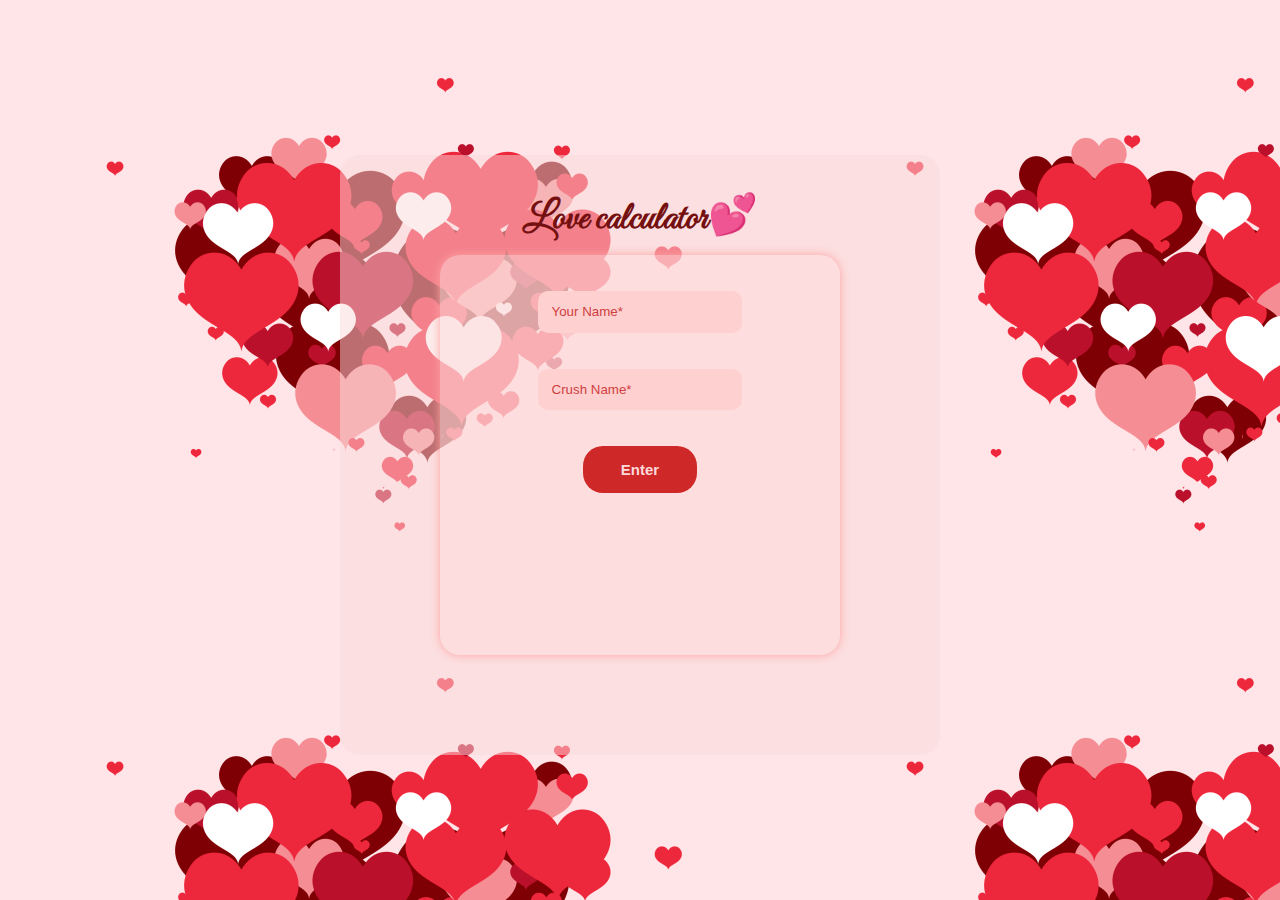
<file: index.html>
<html lang="en">
<head>
  <meta charset="UTF-8">
  <meta http-equiv="X-UA-Compatible" content="IE=edge">
  <meta name="viewport" content="width=400; user-scalable=0;" />
  <link rel="stylesheet" href="style11.css"> 
  <title>Lovecalculator</title>
</head>

<body class="body"> 
 
<div class="container"> 
  <br>
  <br>
  <h1>Love calculator💕</h1>
<div class = "content">
  
  <br>
  <br>
  <input type="text" class="input1" id="firstname" placeholder="Your Name*" autocomplete="off">
  <br>
  <br>
  <br>
  <input type="text" class="input2" id="secondname" placeholder="Crush Name*" autocomplete="off">
  <br>
  <br>
  <br>
  <button type="submit" class="subbtn" value="Calculate" onclick="calculateLove()"><b>Enter</b></button>
  <br>
  <br>
  </div>
  <div class="content2"><h2 id="result"  type="text" ></h2></div>
    </div>
      <script type="text/javascript">  
    function calculateLove()  
    {  
        Fname = document.getElementById('firstname').value.toUpperCase();
        if(Fname != null && Fname != "" && Fname != "RITHIK" && Fname!="RITHIK K"){  
        FnameLength = Fname.length;  
        }else{
          document.getElementById("result").innerHTML="You love score is "+Total+"% 👻 Don't try to fool me 👻";
        }
        Sname = document.getElementById('secondname').value.toUpperCase();  
        if(Sname != null && Sname != "" && Sname != "RITHIK" && Sname!="RITHIK K"){ 
        SnameLength = Sname.length; 
        }else{
          document.getElementById("result").innerHTML="You love score is "+Total+"% 👻 Don't try to fool me 👻";
        } 
         
        var lovecount=0;  
        for(var i=0;i<FnameLength;i++)  
        {  
            var L1=Fname.substring(i,i+1);  
            if(L1=='A') lovecount +=3;  
            if(L1=='E') lovecount +=3;  
            if(L1=='I') lovecount +=3;  
            if(L1=='O') lovecount +=3;  
            if(L1=='U') lovecount +=4;  
            if(L1=='L') lovecount +=1;          
            if(L1=='V') lovecount +=4;            
        }  
   
            for (var count = 0; count < SnameLength; count++)  
            {  
               var L2 = Sname.substring(count, count + 1);  
                if(L2=='A') lovecount +=3;  
                if(L2=='E') lovecount +=3;  
                if(L2=='I') lovecount +=3;  
                if(L2=='L') lovecount +=3;  
                if(L2=='O') lovecount +=4;  
                if(L2=='V') lovecount +=1;          
                if(L2=='E') lovecount +=4;  
            }  
            var Total = 0;  
            if (lovecount > 0) Total = 5 - ((FnameLength + SnameLength) / 2)  
            if (lovecount > 2) Total = 10 - ((FnameLength + SnameLength) / 2)  
            if (lovecount > 4) Total = 20 - ((FnameLength + SnameLength) / 2)  
            if (lovecount > 6) Total = 30 - ((FnameLength + SnameLength) / 2)  
            if (lovecount > 8) Total = 40 - ((FnameLength + SnameLength) / 2)  
   
            if (lovecount > 10) Total = 50 - ((FnameLength + SnameLength) / 2)  
   
            if (lovecount > 12) Total = 60 - ((FnameLength + SnameLength) / 2)  
            if (lovecount > 14) Total = 70 - ((FnameLength + SnameLength) / 2)  
            if (lovecount > 16) Total = 80 - ((FnameLength + SnameLength) / 2)  
            if (lovecount > 18) Total = 90 - ((FnameLength + SnameLength) / 2)  
            if (lovecount > 20) Total = 100 - ((FnameLength + SnameLength) / 2)  
            if (lovecount > 22) Total = 110 - ((FnameLength + SnameLength) / 2)  
            if (FnameLength == 0 || SnameLength == 0)  
                Total = "Error";  
            if (Total < 0) Total = 0;  
            if (Total > 99) Total = 99;  
   

          if(Total > 70){
            document.getElementById("result").innerHTML="You love score is "+Total+"% 💕Your love is like Romeo and juliet💕";  
          }
          if(Total>50 && Total<=70){
            document.getElementById("result").innerHTML="You love score is "+Total+"% your love is like 😻Tom and Jerry🐭 ";
          }
          if(Total>30 && Total<=50){
            document.getElementById("result").innerHTML="You love score is "+Total+"% 🍶your love is like oil and water🍾";
          }
          if(Total<=30){
            document.getElementById("result").innerHTML="You love score is "+Total+"% 👻 Don't fall into a trap 👻";
          }
            console.log(Total);
        }  
        </script>   
</body>  
</html>
</file>
<file: style11.css>
@import url('https://fonts.googleapis.com/css2?family=Great+Vibes&display=swap');
* {
    /* Deault CSS on all Elements */
    box-sizing: border-box;
    padding: 0;
    margin: 0;
    font-family: "San Francisco", arial, sans-serif;
  }
.body{
    background-image: url(./heartbackground.gif);
    text-align: center;
    overflow:hidden;
}
h1{
    font-family: 'Great Vibes', cursive;
    color: rgb(117, 16, 16);
    font-size: 40px;
}
#heading{
    text-align: center;
    margin-top: 33%;
    margin-left: 35%;
    width: 35%;
    border: none;
    border-radius: 10px;
    padding: 10px;
    text-decoration: none;
    box-shadow: inset 0 0 0 0 #5e0000;
    transition: ease-out 0.3s;
    cursor: pointer;
    background-color: #f8b9b9;
}
#heading:hover{
    box-shadow: inset 600px 0 0 0 #fd8c8c;
}
.scr{
    text-align: center;
    font-family: 'Franklin Gothic Medium', 'Arial Narrow', Arial, sans-serif;
    border-radius: 10px;
    padding: 13px;
    color: #e87373;
    text-decoration: none;
    font-size: 1.3em;
}
.container{
    background-color: rgba(249, 218, 218, 0.5) !important;
    color: #fff;
    width: 600px;
    height: 600px;
    position: absolute;
    top:10;
    bottom: 0;
    left: 0;
    right: 0;
    margin: auto;
    border-radius: 20px;
   }
.content{
        background-color: rgba(254, 219, 219, 0.5) !important;
        color: #fff;
        width: 400px;
        height: 400px;
        position: absolute;
        top:0;
        bottom: 0;
        left: 0;
        right: 0;
        margin: auto;
        border-radius: 20px;
        box-shadow: 0 0 10px #ffa2a2;
       }
.input1{
    outline: none;
    padding: 1em;
    border-radius: 10px;
    background-color: #ffd0d0;
    color: #c01a1a;
    border: none;
}
.input1:focus{
    box-shadow: 0 0 10px #c15950;
}
.input2{
    outline: none;
    padding: 1em;
    border-radius: 10px;
    background-color: #ffd0d0;
    border: none;
    color: #c01a1a;
    border-color: #5e0000;
}
.input2:focus{
    box-shadow: 0 0 10px #c15950;
}
::placeholder{
    color: #ce3f3f;
}
button{
    padding: 1em;
    padding-left: 2.5em;
    padding-right: 2.5em;
    border-radius: 20px;
    border: none;
    color: #ffd9d9;
    background-color: #ce2828;
}
.subbtn{
    font-size: 15px;
}
.subbtn:hover{
    background-color: #a80909;
    font-size: 15px;
}
#result{
    color: #5e0000;
}
.content2{
    color: #fff;
    width: 355px;
    height: 100px;
    position: absolute;
    top: 40%;
    bottom: 0;
    left: 0;
    right: 0;
    margin: auto;
    border-radius: 20px;
}
@media (max-width: 920px) {
    * {
        /* Deault CSS on all Elements */
        box-sizing: border-box;
        padding: 0;
        margin: 0;
        font-family: "San Francisco", arial, sans-serif;
      }

    .container{
        background-color: rgba(249, 218, 218, 0.5) !important;
        color: #fff;
        width: 400px;
        height: 600px;
        position: absolute;
        top:20;
        bottom: 0;
        left: 0;
        right: 0;
        margin: auto;
        border-radius: 20px;
       }
    .content{
            background-color: rgba(254, 219, 219, 0.5) !important;
            color: #fff;
            width: 300px;
            height: 400px;
            position: absolute;
            top:0;
            bottom: 0;
            left: 0;
            right: 0;
            margin: auto;
            border-radius: 20px;
            box-shadow: 0 0 10px #ffa2a2;
           }
           .content2{
            color: #fff;
            width: 260px;
            height: 100px;
            position: absolute;
            top: 50%;
            bottom: 0;
            left: 0;
            right: 0;
            margin: auto;
            border-radius: 20px;
        }
        #result{
            color: #5e0000;
            font-size: 15px;
        }
        
}
</file>
